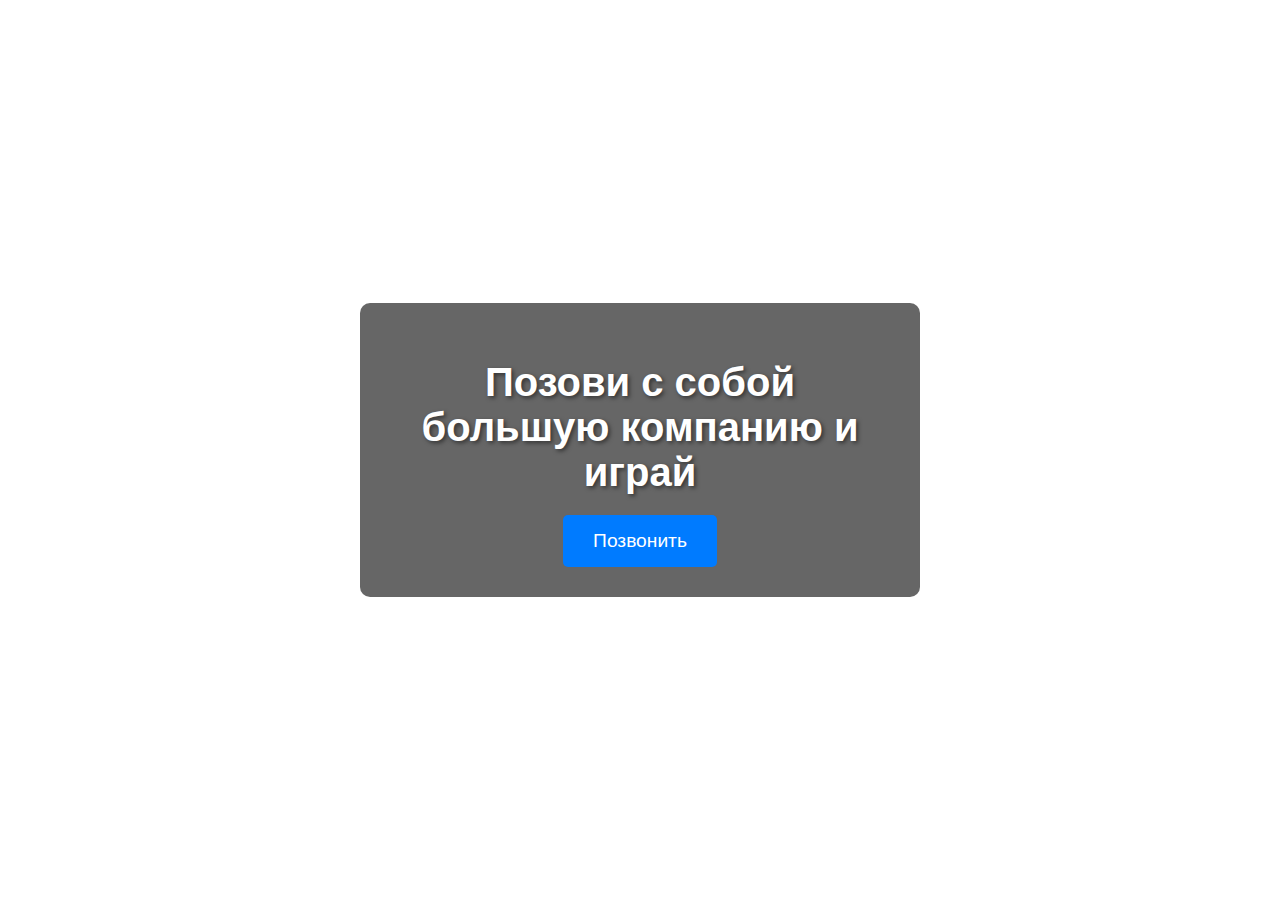
<file: projert 2/css/base.html>
<html lang="ru">
<head>
    <meta charset="UTF-8">
    <meta name="viewport" content="width=device-width, initial-scale=1.0">
    <title>Карточка с фоном</title>
    <style>
        body {
            margin: 0; /* Убираем стандартные отступы у body */
            font-family: Arial, sans-serif; /* Задаем базовый шрифт */
            background-image: url('https://avatars.mds.yandex.net/get-altay/2359468/2a00000176385494df28ca20f4c5dc811b8c/XXL'); /* Замените на URL вашей фоновой картинки */
            background-size: cover; /* Растягиваем картинку на весь фон */
            background-position: center; /* Центрируем картинку */
            background-repeat: no-repeat; /* Убираем повторение картинки */
            min-height: 100vh; /* Делаем фон на всю высоту экрана */
            display: flex; /* Используем flexbox для центрирования карточки */
            justify-content: center; /* Центрируем горизонтально */
            align-items: center; /* Центрируем вертикально */
            color: white; /* Цвет текста по умолчанию - белый для контраста */
        }

        .card {
            background-color: rgba(0, 0, 0, 0.6); /* Полупрозрачный черный фон для карточки */
            padding: 30px; /* Внутренние отступы карточки */
            border-radius: 10px; /* Скругляем углы карточки */
            text-align: center; /* Выравниваем текст внутри карточки по центру */
            max-width: 500px; /* Максимальная ширина карточки */
            width: 90%; /* Ширина карточки */
        }

        .card h1 {
            font-size: 2.5em; /* Размер заголовка */
            margin-bottom: 20px; /* Отступ под заголовком */
            text-shadow: 2px 2px 4px rgba(0, 0, 0, 0.5); /* Тень для лучшей читаемости заголовка */
        }

        .call-button {
            display: inline-block; /* Чтобы кнопка вела себя как блок, но могла быть в строке */
            background-color: #007bff; /* Цвет кнопки (синий) */
            color: white; /* Цвет текста кнопки */
            padding: 15px 30px; /* Внутренние отступы кнопки */
            font-size: 1.2em; /* Размер шрифта кнопки */
            text-decoration: none; /* Убираем подчеркивание у ссылки */
            border-radius: 5px; /* Скругляем углы кнопки */
            transition: background-color 0.3s ease; /* Плавный переход при наведении */
        }

        .call-button:hover {
            background-color: #0056b3; /* Цвет кнопки при наведении */
        }
    </style>
</head>
<body>

    <div class="card">
        <h1><b>Позови с собой большую компанию и играй</b></h1>
        <a href="tel:+79991234567" class="call-button">Позвонить</a>
    </div>

</body>
</html>
</file>
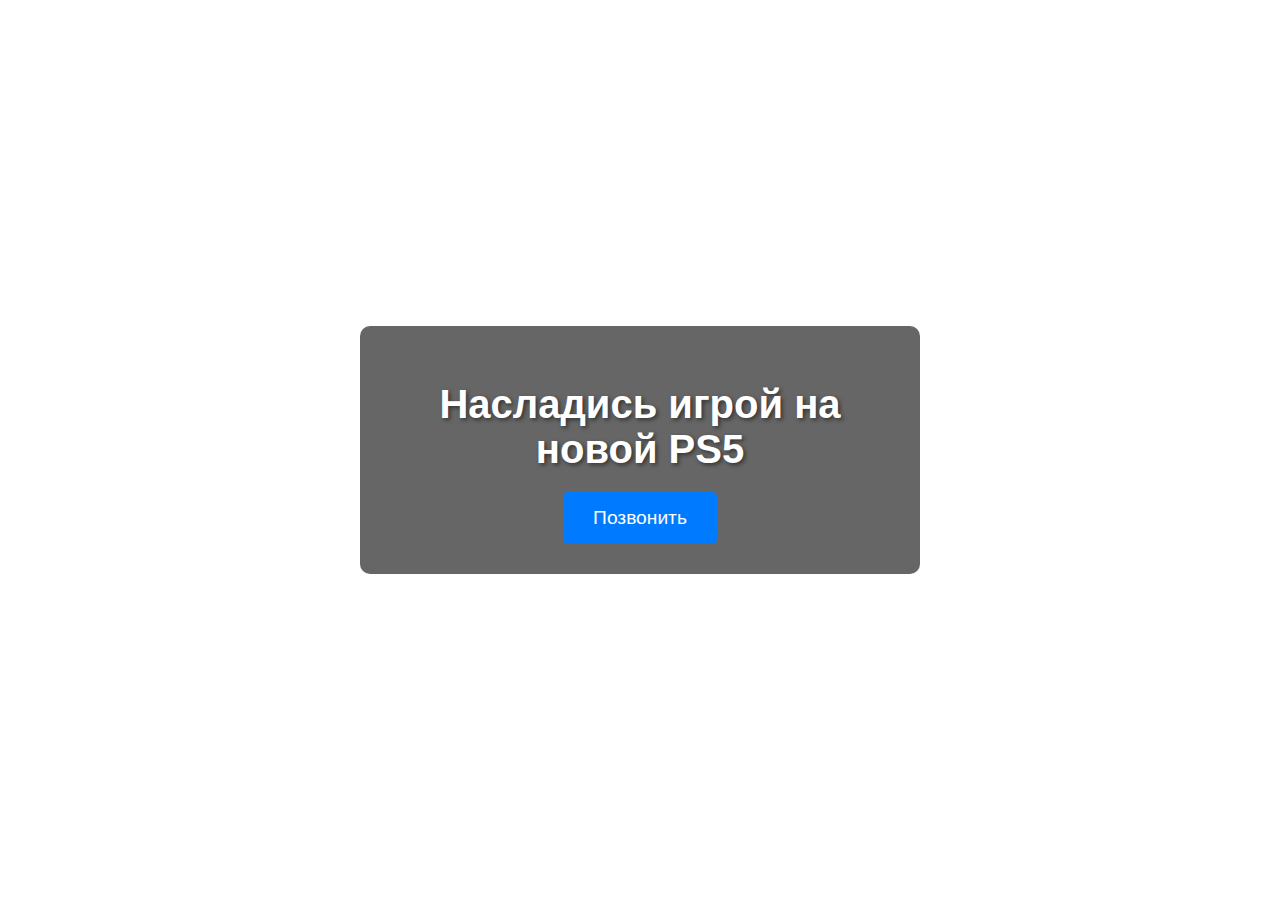
<file: projert 2/css/ps5.html>
<html lang="ru">
<head>
    <meta charset="UTF-8">
    <meta name="viewport" content="width=device-width, initial-scale=1.0">
    <title>Карточка с фоном</title>
    <style>
        body {
            margin: 0; /* Убираем стандартные отступы у body */
            font-family: Arial, sans-serif; /* Задаем базовый шрифт */
            background-image: url('https://perm.siss.ru/uploads/firm/gallery/180479/203779/medium.jpg?_=1781559526'); /* Замените на URL вашей фоновой картинки */
            background-size: cover; /* Растягиваем картинку на весь фон */
            background-position: center; /* Центрируем картинку */
            background-repeat: no-repeat; /* Убираем повторение картинки */
            min-height: 100vh; /* Делаем фон на всю высоту экрана */
            display: flex; /* Используем flexbox для центрирования карточки */
            justify-content: center; /* Центрируем горизонтально */
            align-items: center; /* Центрируем вертикально */
            color: white; /* Цвет текста по умолчанию - белый для контраста */
        }

        .card {
            background-color: rgba(0, 0, 0, 0.6); /* Полупрозрачный черный фон для карточки */
            padding: 30px; /* Внутренние отступы карточки */
            border-radius: 10px; /* Скругляем углы карточки */
            text-align: center; /* Выравниваем текст внутри карточки по центру */
            max-width: 500px; /* Максимальная ширина карточки */
            width: 90%; /* Ширина карточки */
        }

        .card h1 {
            font-size: 2.5em; /* Размер заголовка */
            margin-bottom: 20px; /* Отступ под заголовком */
            text-shadow: 2px 2px 4px rgba(0, 0, 0, 0.5); /* Тень для лучшей читаемости заголовка */
        }

        .call-button {
            display: inline-block; /* Чтобы кнопка вела себя как блок, но могла быть в строке */
            background-color: #007bff; /* Цвет кнопки (синий) */
            color: white; /* Цвет текста кнопки */
            padding: 15px 30px; /* Внутренние отступы кнопки */
            font-size: 1.2em; /* Размер шрифта кнопки */
            text-decoration: none; /* Убираем подчеркивание у ссылки */
            border-radius: 5px; /* Скругляем углы кнопки */
            transition: background-color 0.3s ease; /* Плавный переход при наведении */
        }

        .call-button:hover {
            background-color: #0056b3; /* Цвет кнопки при наведении */
        }
    </style>
</head>
<body>

    <div class="card">
        <h1><b>Насладись игрой на новой PS5</b></h1>
        <a href="tel:+79991234567" class="call-button">Позвонить</a>
    </div>

</body>
</html>
</file>
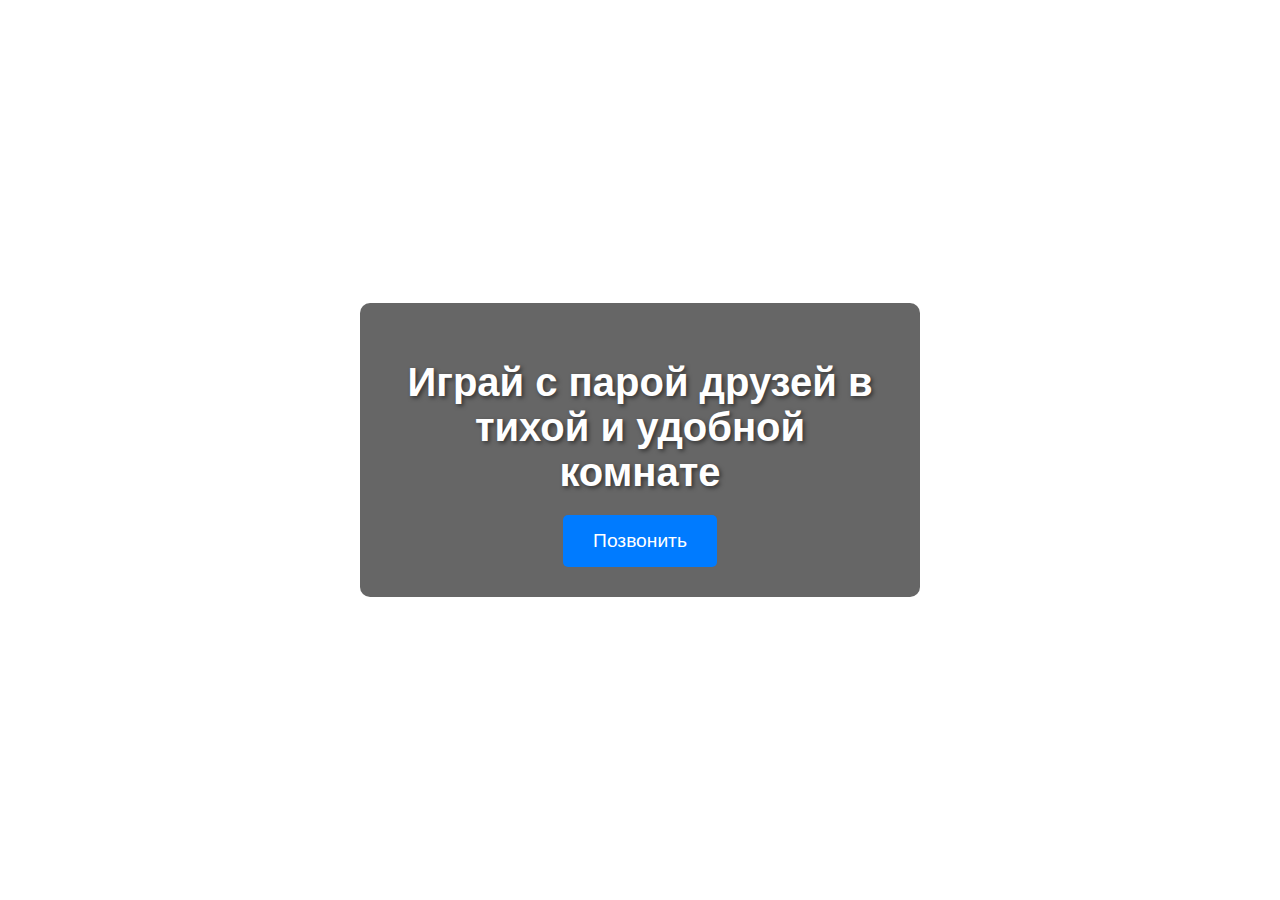
<file: projert 2/css/vip.html>
<html lang="ru">
<head>
    <meta charset="UTF-8">
    <meta name="viewport" content="width=device-width, initial-scale=1.0">
    <title>Карточка с фоном</title>
    <style>
        body {
            margin: 0; /* Убираем стандартные отступы у body */
            font-family: Arial, sans-serif; /* Задаем базовый шрифт */
            background-image: url('https://orda-info.online/wp-content/uploads/2023/04/kompyuternii-klub-scaled.jpg'); /* Замените на URL вашей фоновой картинки */
            background-size: cover; /* Растягиваем картинку на весь фон */
            background-position: center; /* Центрируем картинку */
            background-repeat: no-repeat; /* Убираем повторение картинки */
            min-height: 100vh; /* Делаем фон на всю высоту экрана */
            display: flex; /* Используем flexbox для центрирования карточки */
            justify-content: center; /* Центрируем горизонтально */
            align-items: center; /* Центрируем вертикально */
            color: white; /* Цвет текста по умолчанию - белый для контраста */
        }

        .card {
            background-color: rgba(0, 0, 0, 0.6); /* Полупрозрачный черный фон для карточки */
            padding: 30px; /* Внутренние отступы карточки */
            border-radius: 10px; /* Скругляем углы карточки */
            text-align: center; /* Выравниваем текст внутри карточки по центру */
            max-width: 500px; /* Максимальная ширина карточки */
            width: 90%; /* Ширина карточки */
        }

        .card h1 {
            font-size: 2.5em; /* Размер заголовка */
            margin-bottom: 20px; /* Отступ под заголовком */
            text-shadow: 2px 2px 4px rgba(0, 0, 0, 0.5); /* Тень для лучшей читаемости заголовка */
        }

        .call-button {
            display: inline-block; /* Чтобы кнопка вела себя как блок, но могла быть в строке */
            background-color: #007bff; /* Цвет кнопки (синий) */
            color: white; /* Цвет текста кнопки */
            padding: 15px 30px; /* Внутренние отступы кнопки */
            font-size: 1.2em; /* Размер шрифта кнопки */
            text-decoration: none; /* Убираем подчеркивание у ссылки */
            border-radius: 5px; /* Скругляем углы кнопки */
            transition: background-color 0.3s ease; /* Плавный переход при наведении */
        }

        .call-button:hover {
            background-color: #0056b3; /* Цвет кнопки при наведении */
        }
    </style>
</head>
<body>

    <div class="card">
        <h1><b>Играй с парой друзей в тихой и удобной комнате</b></h1>
        <a href="tel:+79991234567" class="call-button">Позвонить</a>
    </div>

</body>
</html>
</file>
